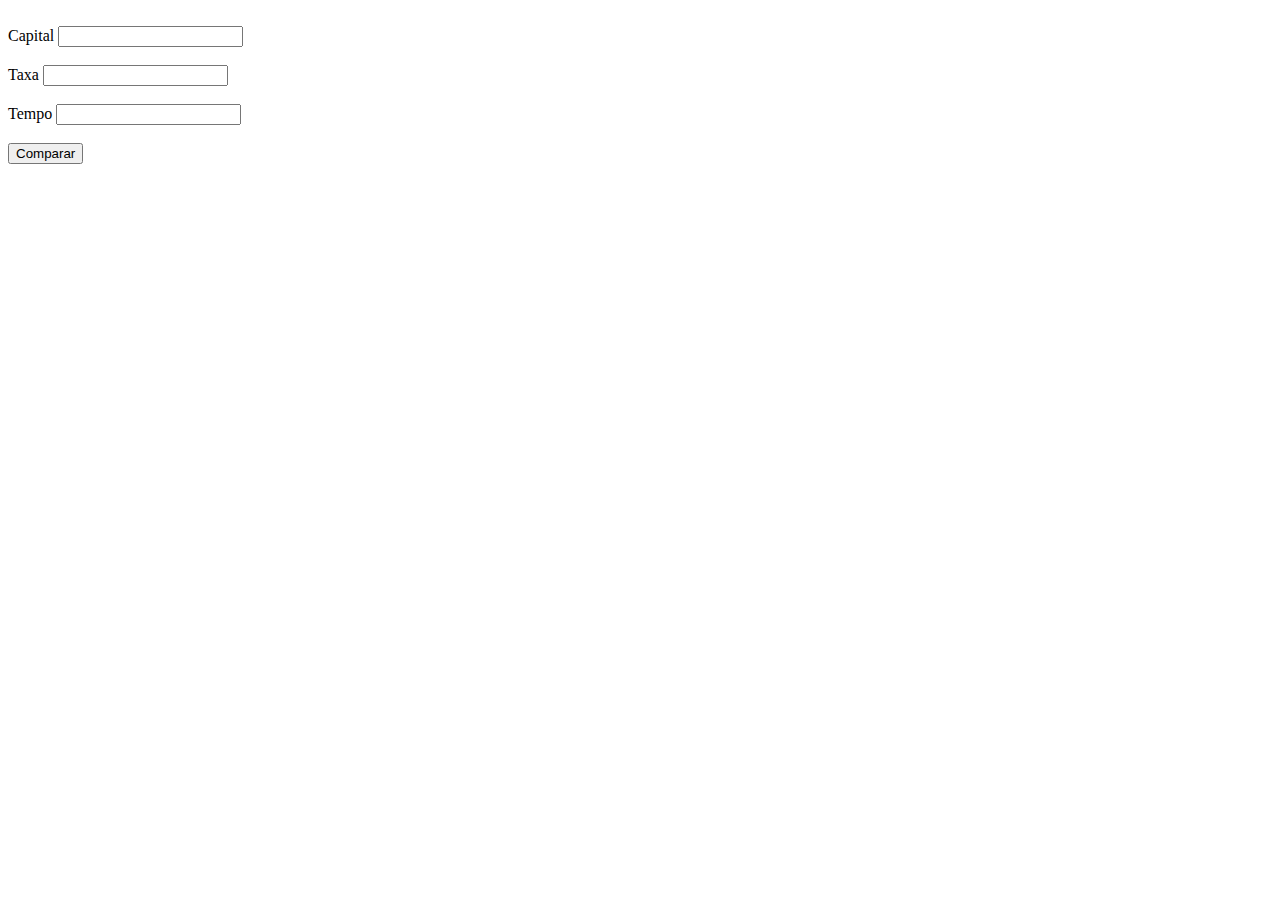
<file: aula-02/index.html>
<!DOCTYPE html>
<html lang="en">
<head>
    <meta charset="UTF-8">
    <meta name="viewport" content="width=device-width, initial-scale=1.0">
    <title>Document</title>
</head>
<body>
    <form action="exercicio3.php" method="get">
        <br>
        <label for="">Capital</label>
        <input type="text" name="capital"> <br><br>

        <label for="">Taxa</label>
        <input type="text" name="taxa"> <br><br>

        <label for="">Tempo</label>
        <input type="text" name="tempo"> <br><br>

        <button>Comparar</button>
    </form>
</body>
</html>
</file>
